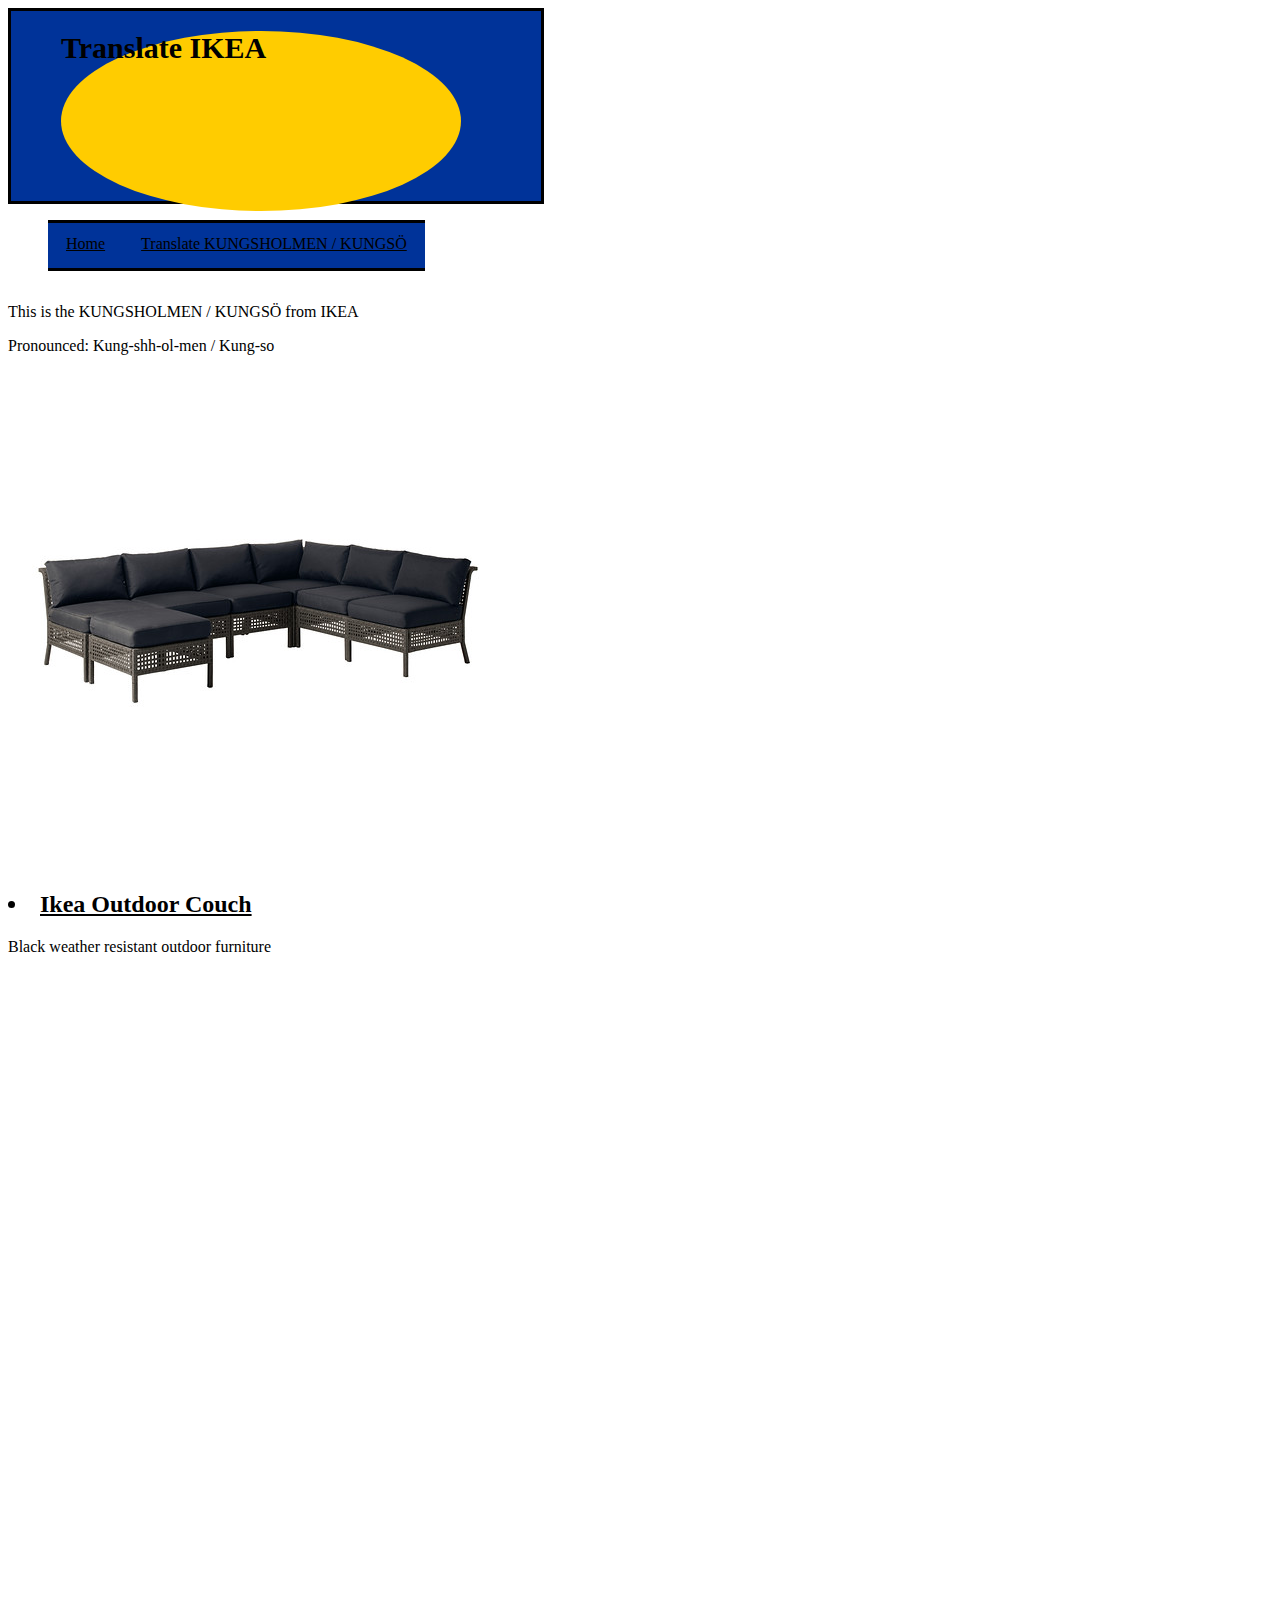
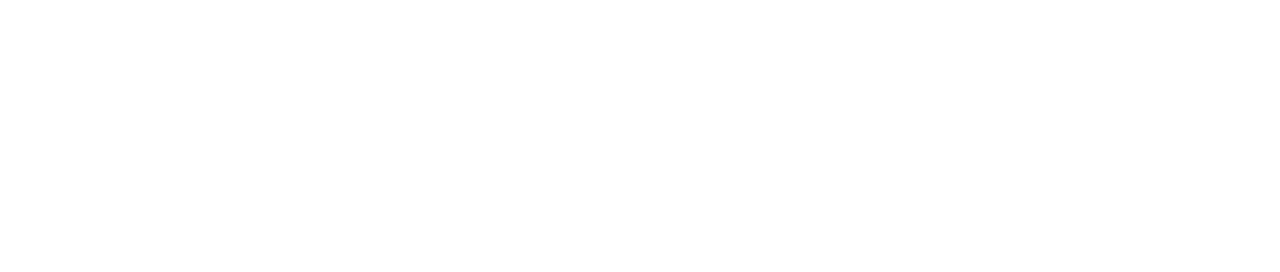
<file: outdoorcouch.html>
<html>
  <head>
    <title> Translate </title>
    <link href="outdoorcouch.css"
    type="text/css"
    rel="stylesheet">
  </head>
  <body>
<!-- <div id="rectangle"> </div> -->
    <header id="rectangle">
      <h1 id="circle"> Translate IKEA</h1>
    </header>
    <nav>
      <ul>
        <li>
          <a href="index.html"> Home </a>
        </li>
        <li>
          <a href="outdoorcouch.html"> Translate KUNGSHOLMEN / KUNGS&Ouml;  </a>
        </li>
      </ul>
    </nav>
    <section>
      <article>
        <p>
          This is the KUNGSHOLMEN / KUNGS&Ouml; from IKEA
        </p>
         <p> Pronounced: Kung-shh-ol-men / Kung-so</p>
          <!-- pricture of ikea outdoor couch -->
          <img src="outdoorcouch.jpg">
          <h2>
            <li>
          <a href="http://www.ikea.com/us/en/catalog/products/S39220275/"> Ikea Outdoor Couch </a>
        </li>
          </h2>
          <p> Black weather resistant outdoor furniture </p>
        </article>
    </section>
    <footer> <footer/>
    <aside> </aside>
  </body>

</html>
</file>
<file: outdoorcouch.css>
html {
      height: 100%;
      background-color: white;
    }
    body {
       width: 800px;
       height: 100%;
    }
    #circle {
     width: 400px;
     height: 180px;
     background: #ffcc00;
     /*-moz-border-radius: 50%;*/
     /*-webkit-border-radius: 50%;*/
     border-radius: 50%;
     /*padding:15px;*/
   }
   #rectangle {
	width: 480px;
	height: 190px;
	background: #003399;
}
    header {
        background-color: #003399;
        width: 400px;
        padding-left: 50px;
        border: 3px solid black;
        font-size:15;
        display: block;
        font-family: verdana;
    }
  }
    nav {
        float: left;
        width: 800px;
    }
    nav ul {
        padding: ;
        float: left;
        border-bottom: ;
        list-style-type: none;
    }
    nav li {
        float: left;
    }
    nav ul li a {
        background-color: #003399;
        display: block;
        border-bottom: 3px solid black;
        border-top: 3px solid black;
        height: 25px;
        padding: 12px 18px 8px 18px;
        vertical-align: middle;
    }
    a {
        color:black;

    }
    section {
        width: 73%;
        display: inline-block;
        float: left;
    }
    aside {
        width: 17%;
        display: inline-block;
        background-color:;
        padding:;
        min-height: 100%;
    }
    aside ul {
        list-style-type: none;
    }
    footer {
        width: 790px;
        background-color:;
        color:;
        clear: both;
        display: block;
    }
</file>
